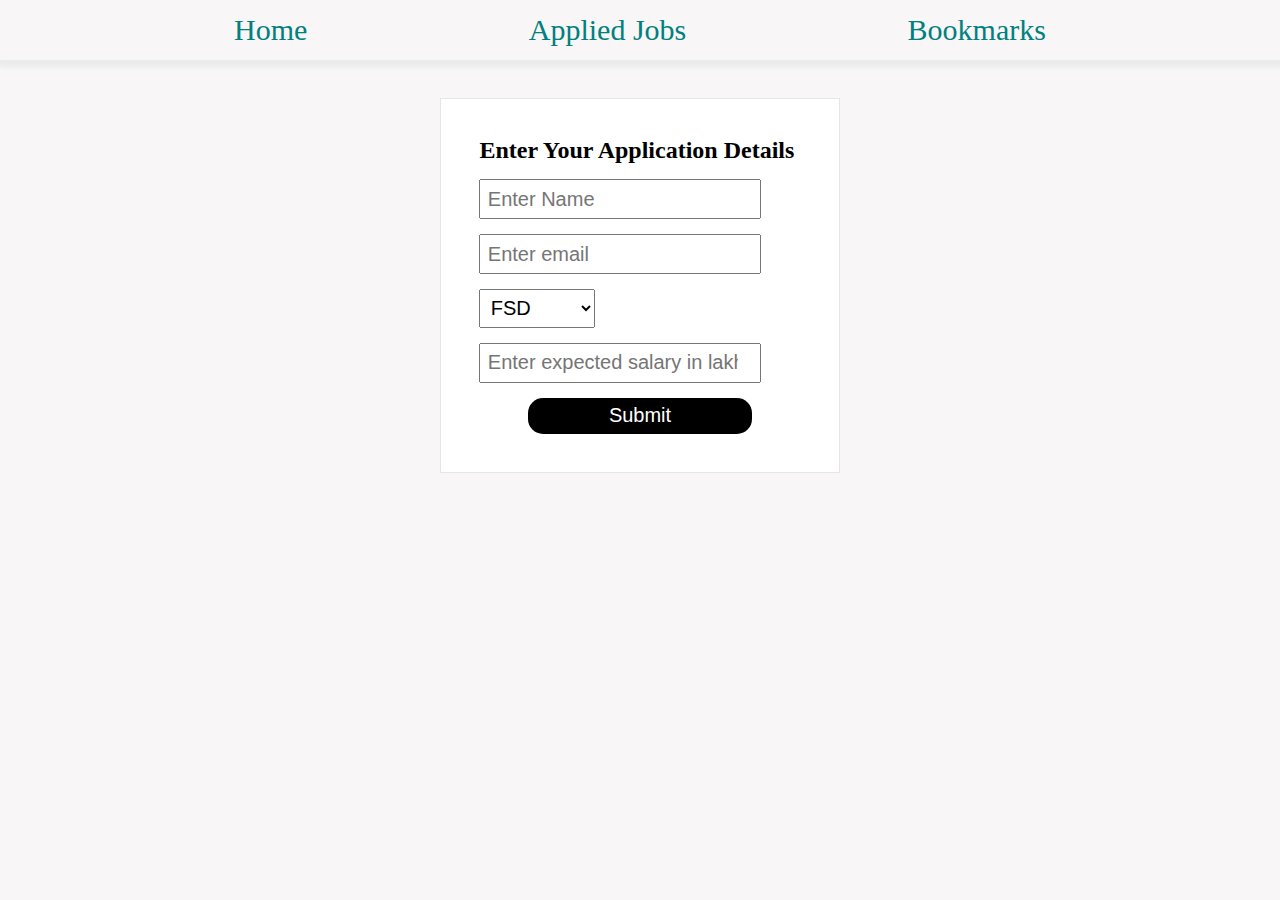
<file: index.html>
<!DOCTYPE html>
<html lang="en">
  <head>
    <meta charset="UTF-8" />
    <meta http-equiv="X-UA-Compatible" content="IE=edge" />
    <meta name="viewport" content="width=device-width, initial-scale=1.0" />
    <title>Home Page</title>
    <link rel="stylesheet" href="index.css" />
  </head>

  <body>
    <!-- Navbar -->
    <div id="links">
      <div><a href="index.html">Home</a></div>
      <div><a href="applied.html">Applied Jobs</a></div>
      <div><a href="bookmark.html">Bookmarks</a></div>
    </div>
    <form id="form">
      <h2>Enter Your Application Details</h2>
      <input placeholder="Enter Name" id="name" type="text" />
      <input placeholder="Enter email" type="email" id="email" />
      <select id="role">
        <option value="FSD">FSD</option>
        <option value="Backend">Backend</option>
        <option value="Frontend">Frontend</option>
      </select>
      <input
        id="salary"
        type="number"
        placeholder="Enter expected salary in lakhs per annum "
      />
      <input id="submit" type="submit" value="Submit" />
    </form>
  </body>
  <script>
    //you need to code here

    document.querySelector("#form").addEventListener("submit", jobSubmit);
    var jobArr = JSON.parse(localStorage.getItem("jobList")) || [];

    function jobSubmit() {
      event.preventDefault();

      // formId.inputId.value

      var jobObj = {
        personName: document.querySelector("#name").value,
        personEmail: form.email.value,
        personRole: form.role.value,
        personSalary: form.salary.value,
      };
      jobArr.push(jobObj);
      console.log(jobArr);
      localStorage.setItem("jobList", JSON.stringify(jobArr));
      // redirect to applied jobs
      window.location.href = "applied.html";
    }
  </script>
</html>
</file>
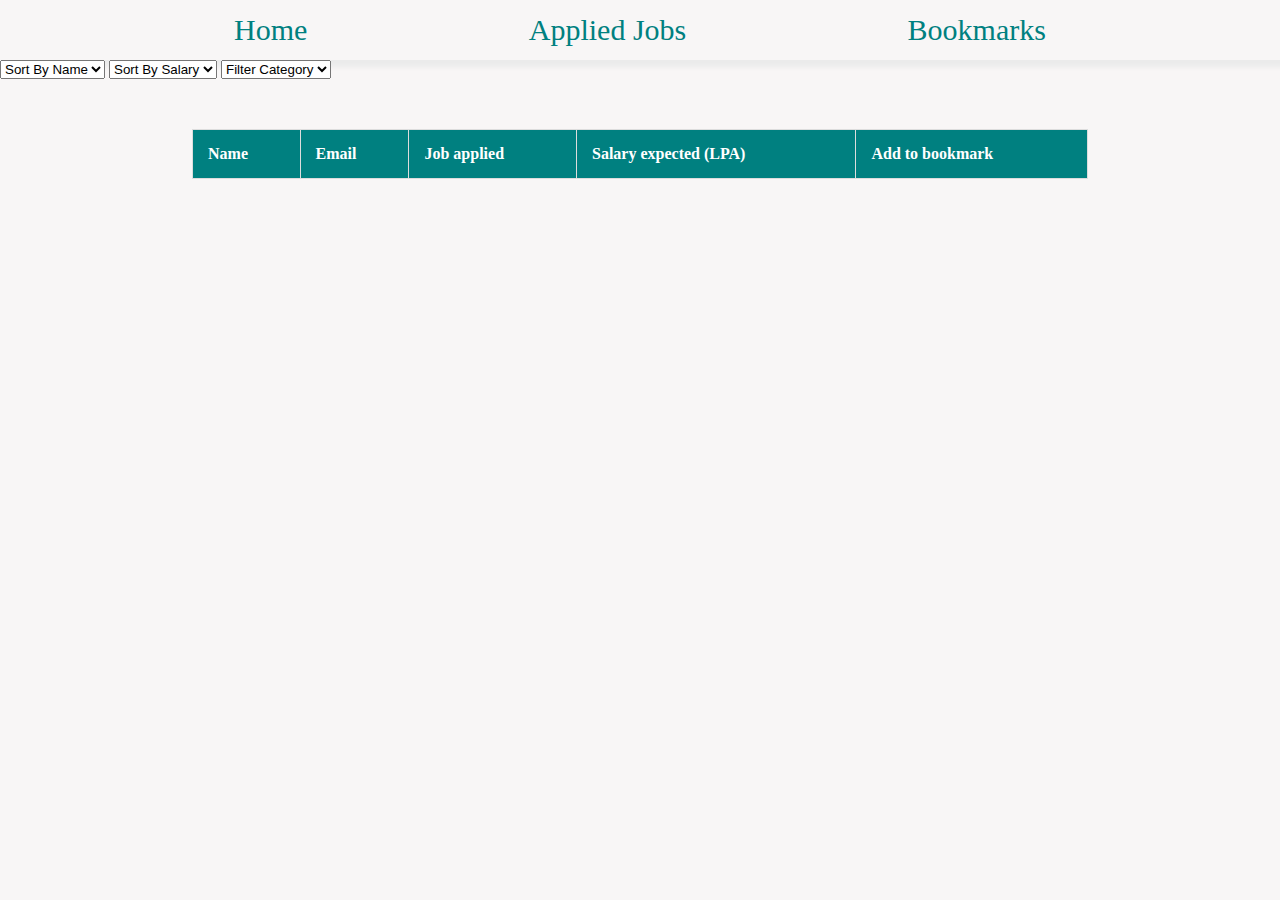
<file: applied.html>
<!DOCTYPE html>
<html lang="en">
  <head>
    <meta charset="UTF-8" />
    <meta http-equiv="X-UA-Compatible" content="IE=edge" />
    <meta name="viewport" content="width=device-width, initial-scale=1.0" />
    <title>Database</title>
    <link rel="stylesheet" href="commonStyles.css" />
  </head>

  <body>
    <div id="links">
      <div><a href="index.html">Home</a></div>
      <div><a href="applied.html">Applied Jobs</a></div>
      <div><a href="bookmark.html">Bookmarks</a></div>
    </div>
    <!-- sort by names -->
    <select id="sortNames" onChange="handleNameSort()">
      <option>Sort By Name</option>
      <option value="asc">Ascending</option>
      <option value="dsc">Descending</option>
    </select>

    <select id="sortSalary" onChange="handleSalarySort()">
      <option>Sort By Salary</option>
      <option value="HTL">High to Low</option>
      <option value="LTH">Low to High</option>
    </select>

    <select id="filterRole" onChange="handleFilter()">
      <option>Filter Category</option>
      <option value="FSD">FSD</option>
      <option value="Frontend">FRONTEND</option>
      <option value="Backend">BACKEND</option>
    </select>
    <main>
      <table>
        <thead>
          <tr>
            <th>Name</th>
            <th>Email</th>
            <th>Job applied</th>
            <th>Salary expected (LPA)</th>
            <th>Add to bookmark</th>
          </tr>
        </thead>
        <tbody id="body">
          <!-- Append your output to tbody -->
        </tbody>
      </table>
    </main>
  </body>
  <script>
    //you need to code here
    //chaining
    var jobArr = JSON.parse(localStorage.getItem("jobList"));
    displayData(jobArr);

    function handleFilter() {
      var selected = document.getElementById("filterRole").value;
      console.log(selected);
      var filteredList = jobArr.filter(function (elem) {
        return elem.personRole == selected;
      });
      console.log(filteredList);
      displayData(filteredList);
    }

    function handleSalarySort() {
      var selected = document.querySelector("#sortSalary").value;
      //console.log(selected);
      if (selected == "HTL") {
        jobArr.sort(function (a, b) {
          return b.personSalary - a.personSalary;
        });
        // console.log(jobArr);
        displayData(jobArr);
      }
      if (selected == "LTH") {
        jobArr.sort(function (a, b) {
          return a.personSalary - b.personSalary;
        });
        // console.log(jobArr);
        displayData(jobArr);
      }
    }
    // document
    //   .querySelector("#sortNames")
    //   .addEventListener("change", handleNameSort);
    function handleNameSort() {
      var selected = document.querySelector("#sortNames").value;
      console.log(selected);

      if (selected == "asc") {
        jobArr.sort(function (a, b) {
          var x = a.personName.toUpperCase();
          var y = b.personName.toUpperCase();
          if (x > y) {
            return 1;
          }
          if (x < y) {
            return -1;
          }
          return 0;
        });
        console.log(jobArr);
        displayData(jobArr);
      }
      if (selected == "dsc") {
        jobArr.sort(function (a, b) {
          var x = a.personName.toUpperCase();
          var y = b.personName.toUpperCase();
          if (x > y) {
            return -1;
          }
          if (x < y) {
            return 1;
          }
          return 0;
        });
        console.log(jobArr);
        displayData(jobArr);
      }
    }

    var bookMarkArr = JSON.parse(localStorage.getItem("bookmarks")) || [];

    function displayData(data) {
      document.querySelector("tbody").innerHTML = "";
      data.forEach(function (elem) {
        var tr = document.createElement("tr");

        var td1 = document.createElement("td");
        td1.innerText = elem.personName;

        var td2 = document.createElement("td");
        td2.innerText = elem.personEmail;

        var td3 = document.createElement("td");
        td3.innerText = elem.personRole;

        var td4 = document.createElement("td");
        td4.innerText = elem.personSalary;

        var td5 = document.createElement("td");
        td5.innerText = "Bookmark";
        td5.style.color = "blue";
        td5.style.cursor = "pointer";
        td5.addEventListener("click", function () {
          //writing logic here
          bookMarkFun(elem);
        });

        tr.append(td1, td2, td3, td4, td5);

        document.querySelector("tbody").append(tr);
      });
    }

    function bookMarkFun(elem) {
      console.log(elem);
      bookMarkArr.push(elem);
      localStorage.setItem("bookmarks", JSON.stringify(bookMarkArr));
    }
  </script>
</html>
</file>
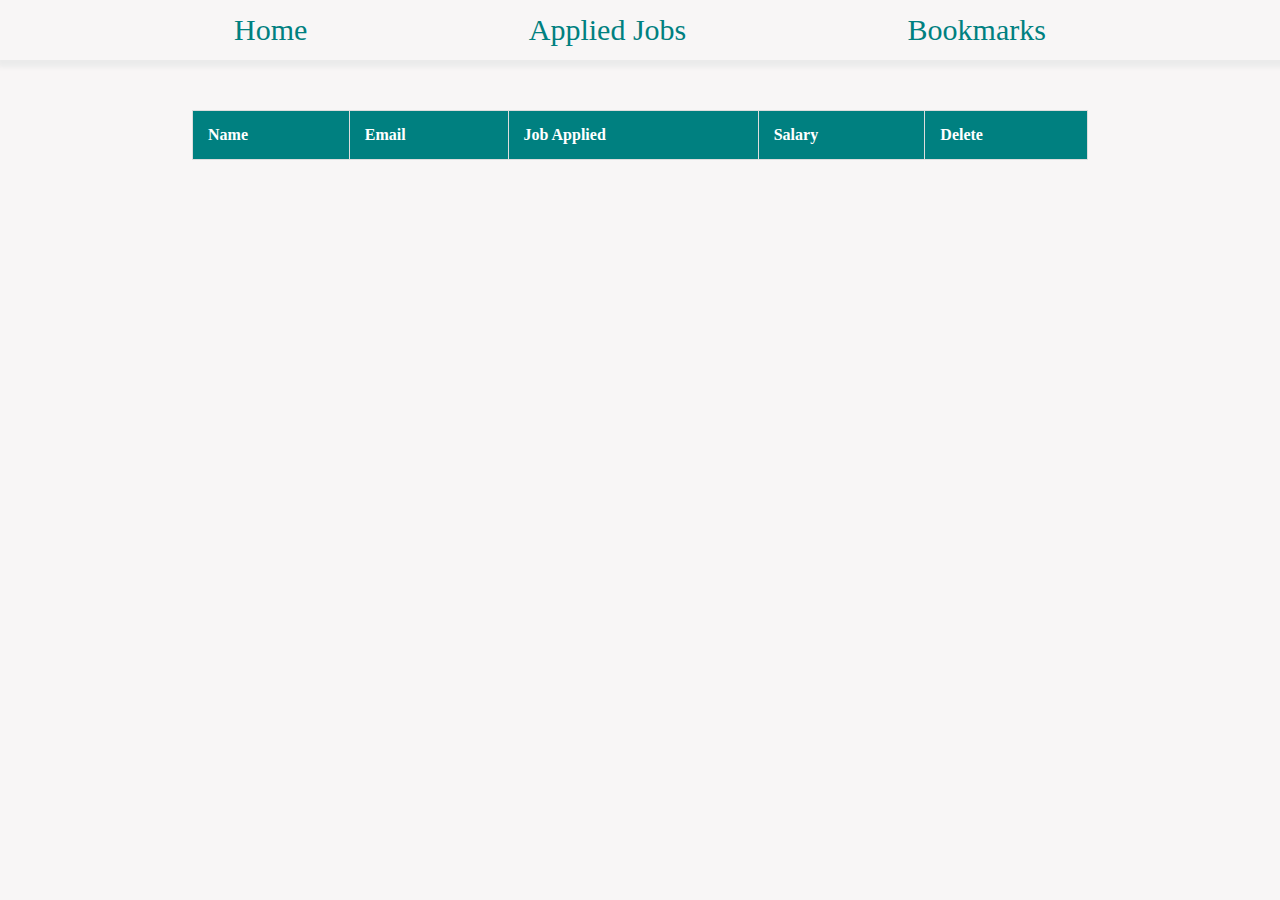
<file: bookmark.html>
<!DOCTYPE html>
<html lang="en">
  <head>
    <meta charset="UTF-8" />
    <meta http-equiv="X-UA-Compatible" content="IE=edge" />
    <meta name="viewport" content="width=device-width, initial-scale=1.0" />
    <title>Admitted</title>
    <style>
      .deleteText {
        color: red;
        cursor: pointer;
      }
    </style>
    <link rel="stylesheet" href="commonStyles.css" />
  </head>

  <body>
    <div id="links">
      <div><a href="index.html">Home</a></div>
      <div><a href="applied.html">Applied Jobs</a></div>
      <div><a href="bookmark.html">Bookmarks</a></div>
    </div>
    <main>
      <table>
        <thead>
          <tr>
            <th>Name</th>
            <th>Email</th>
            <th>Job Applied</th>
            <th>Salary</th>
            <th>Delete</th>
          </tr>
        </thead>
        <tbody id="body"></tbody>
      </table>
    </main>
  </body>
  <script>
    //you need to code here
    var bookMarkArr = JSON.parse(localStorage.getItem("bookmarks"));
    // 3
    displayData(bookMarkArr);

    function displayData(data) {
      data.forEach(function (elem, index) {
        var tr = document.createElement("tr");

        var td1 = document.createElement("td");
        td1.innerText = elem.personName;

        var td2 = document.createElement("td");
        td2.innerText = elem.personEmail;

        var td3 = document.createElement("td");
        td3.innerText = elem.personRole;
        
        var td4 = document.createElement("td");
        td4.innerText = elem.personSalary;

        var td5 = document.createElement("td");
        td5.innerText = "Delete";
        td5.setAttribute("class", "deleteText");
        td5.addEventListener("click", function () {
          deleteItem(elem, index);
        });

        tr.append(td1, td2, td3, td4, td5);

        document.querySelector("tbody").append(tr);
      });
    }

    function deleteItem(elem, index) {
      bookMarkArr.splice(index, 1);
      localStorage.setItem("bookmarks", JSON.stringify(bookMarkArr));
      window.location.reload();
      // var updatedData = JSON.parse(localStorage.getItem("bookmarks"));
      // displayData(updatedData);
    }
    // var arr = [1, 2, 3, 4, 5];

    // localStorage.setItem("sampleArr", JSON.stringify(arr));

    // // splice()

    // // splice(startIndex, deleteCount)
    // arr.splice(1, 1);// [1,3,4,5]
    // localStorage.setItem("sampleArr", JSON.stringify(arr));
  </script>
</html>
</file>
<file: index.css>
* {
    margin: 0;
    padding: 0;
    box-sizing: border-box;
  }
  body {
    background-color: rgb(248, 246, 246);
  }
  /* Navbar related css */
  
  #links {
    display: flex;
    justify-content: space-evenly;
    padding: 1%;
    box-shadow: 2px 2px 5px 5px rgb(235, 235, 235);
  }
  
  #links > div {
    display: flex;
    list-style: none;
  }
  #links a {
    text-decoration: none;
    color: teal;
    font-size: 30px;
  }
  #submit {
    width: 70%;
    margin: auto;
    background-color: black;
    color: white;
    border: none;
    border-radius: 15px;
  }
  /* Navbar related css */
  
  /* Form related css */
  
  input,
  select {
    display: block;
    margin: 15px 0px;
    font-size: 20px;
    padding: 2%;
  }
  option {
    font-size: 25px;
  }
  form {
    width: 400px;
    border: 1px solid rgb(230, 230, 230);
    margin: 3% auto;
    padding: 3%;
    background: white;
  }
  /* Form related css */
</file>
<file: commonStyles.css>
* {
    margin: 0;
    padding: 0;
    box-sizing: border-box;
  }
  body {
    background-color: rgb(248, 246, 246);
  }
  /* Navbar related css */
  
  #links {
    display: flex;
    justify-content: space-evenly;
    padding: 1%;
    box-shadow: 2px 2px 5px 5px rgb(235, 235, 235);
  }
  
  #links > div {
    display: flex;
    list-style: none;
  }
  #links a {
    text-decoration: none;
    color: teal;
    font-size: 30px;
  }
  
  table,
  td,
  th {
    border: 1px solid #ddd;
    text-align: left;
  }
  
  table {
    border-collapse: collapse;
    width: 70%;
    margin: auto;
    margin-top: 50px;
  }
  
  th,
  td {
    padding: 15px;
  }
  
  tr > th {
    background-color: teal;
    color: white;
  }
</file>
